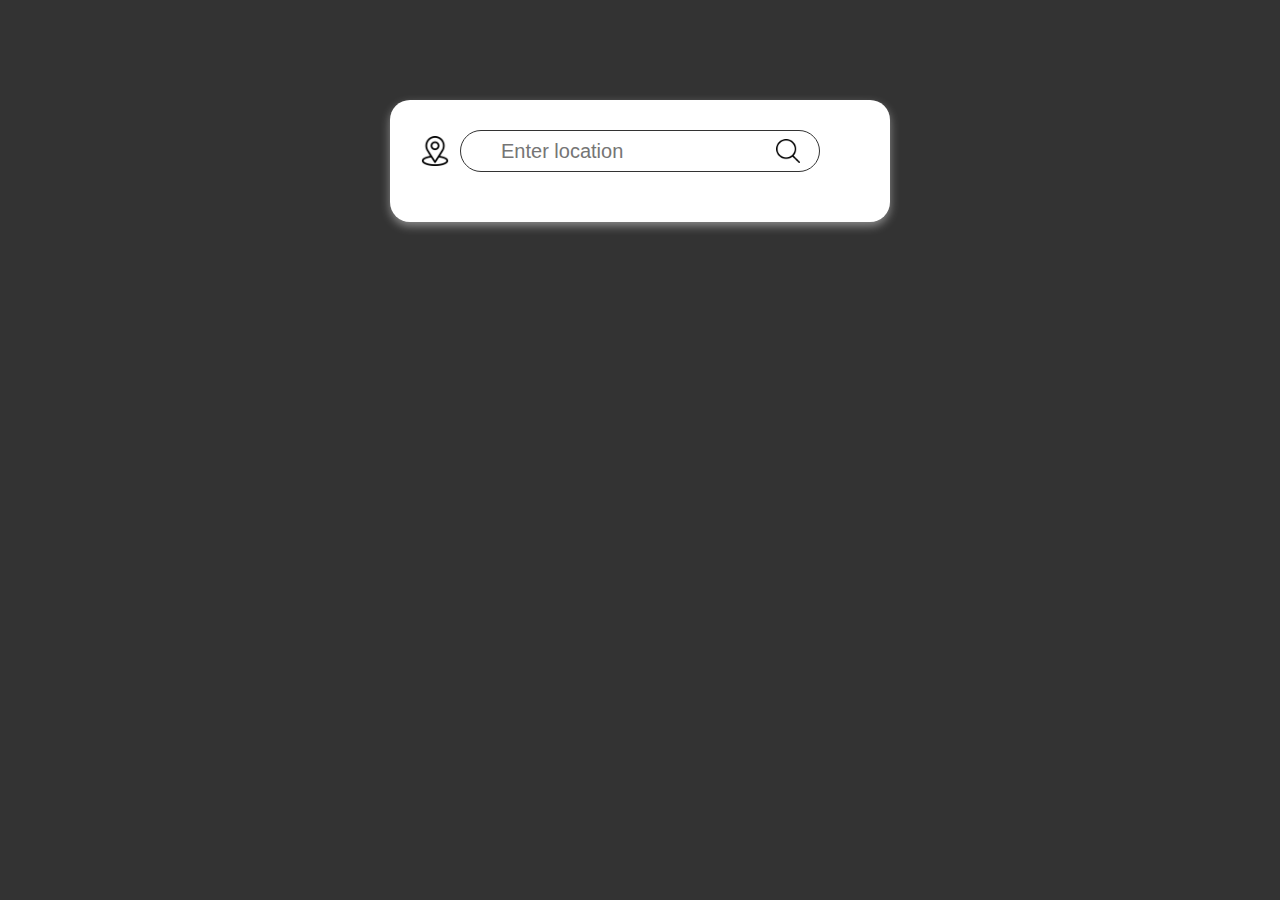
<file: 01-Weather-App/index.html>
<!DOCTYPE html>
<html lang="en">
  <head>
    <meta charset="UTF-8" />
    <meta name="viewport" content="width=device-width, initial-scale=1.0" />
    <link rel="stylesheet" href="style.css" />
    <script defer src="script.js"></script>
    <title>Weather App</title>
  </head>
  <body>
    <div class="container">
      <div class="search">
        <input
          type="text"
          name=""
          id=""
          placeholder="Enter location"
          class="search-location"
        />
        <img
          src="images/search-interface-symbol.png"
          alt=""
          class="search-img"
        />
        <img src="images/location.png" alt="" class="location-img" />
      </div>
      <div class="weather hidden">
        <img src="images/sun.png" alt="" class="weather-img" />
        <div class="temp">
          <img src="images/thermometer.png" alt="" />
          <h1 class="weather-temp"></h1>
        </div>
        <h2 class="weather-city"></h2>
        <div class="details">
          <div class="col">
            <img src="images/humidity.png" alt="" />
            <div>
              <p class="humidity"></p>
              <p>Humidity</p>
            </div>
          </div>
          <div class="col">
            <img src="images/pressure.png" alt="" />
            <div>
              <p class="pressure"></p>
              <p>Pressure</p>
            </div>
          </div>
          <div class="col">
            <img src="images/wind.png" alt="" />
            <div>
              <p class="wind"></p>
              <p>Wind</p>
            </div>
          </div>
        </div>
      </div>
    </div>
  </body>
</html>
</file>
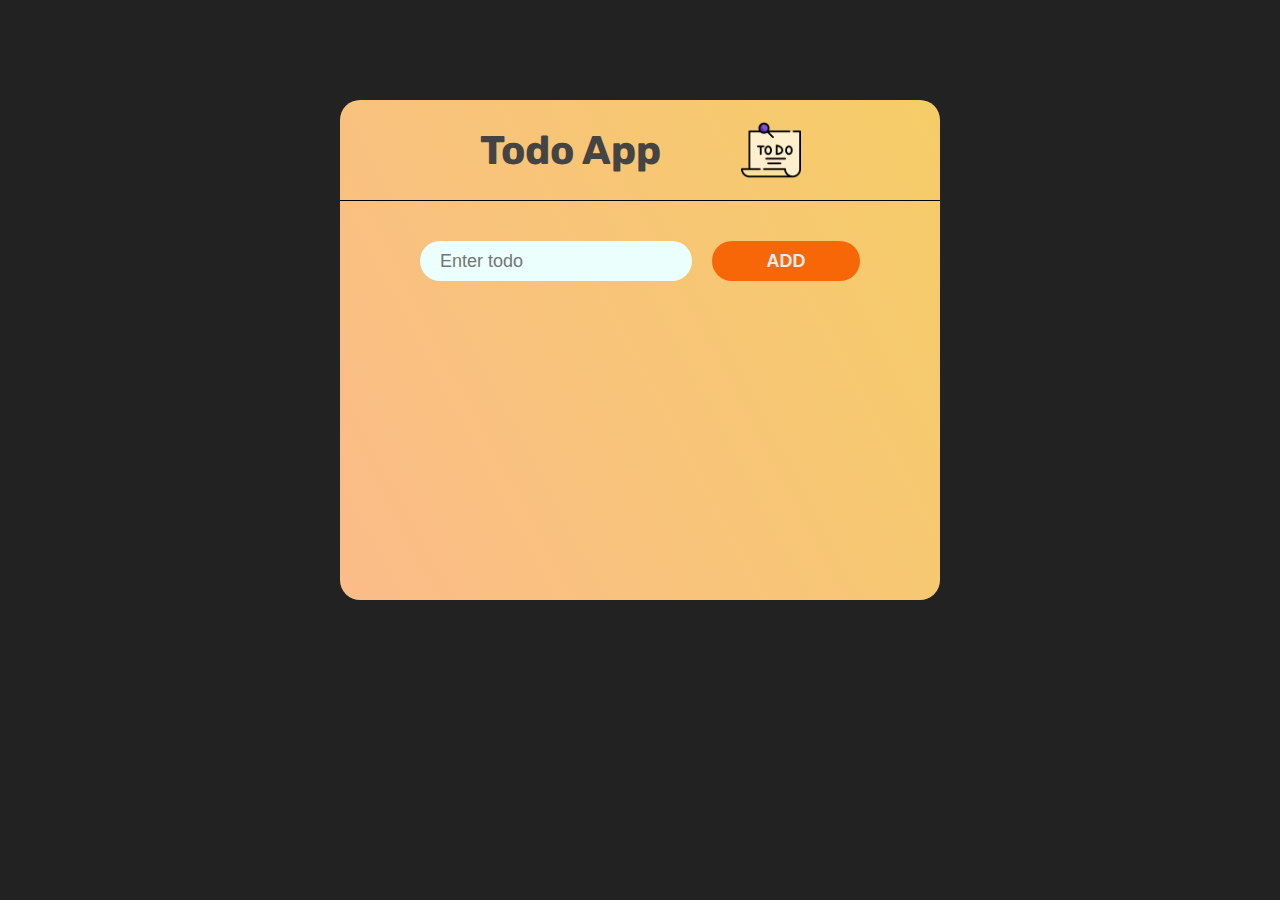
<file: 02-todo-App/index.html>
<!DOCTYPE html>
<html lang="en">
  <head>
    <meta charset="UTF-8" />
    <meta name="viewport" content="width=device-width, initial-scale=1.0" />
    <title>Todo App</title>
    <link rel="preconnect" href="https://fonts.googleapis.com" />
    <link rel="preconnect" href="https://fonts.gstatic.com" crossorigin />
    <link
      href="https://fonts.googleapis.com/css2?family=Inter:ital,opsz,wght@0,14..32,100..900;1,14..32,100..900&family=Rubik:ital,wght@0,300..900;1,300..900&display=swap"
      rel="stylesheet"
    />
    <link rel="stylesheet" href="style.css" />
    <script defer src="script.js"></script>
  </head>
  <body>
    <div class="container">
      <div class="header">
        <h1>Todo App</h1>
        <img src="to-do-list.png" alt="image of todo" class="todo-img" />
      </div>
      <div class="add-todo">
        <input type="text" class="todo-input" placeholder="Enter todo" />
        <button class="btn btn-add">ADD</button>
      </div>
      <div class="todo-list"></div>
    </div>
  </body>
</html>
</file>
<file: 01-Weather-App/style.css>
* {
  margin: auto;
  padding: auto;
  box-sizing: border-box;
}

html {
  font-size: 62.5%;
}
body {
  background-color: #333;
}

.container {
  width: 90%;
  max-width: 50rem;
  background-color: #fff;
  margin: 10rem auto;
  min-height: 10rem;
  text-align: center;
  padding: 3rem 6rem;
  border-radius: 2rem;
  box-shadow: 0px 4px 10px 0px rgba(255, 255, 255, 0.436);
  transition: height 0.6s ease;
}

.search {
  display: flex;
  align-items: center;
  position: relative;
  margin-bottom: 2rem;
}
.search-location {
  border: 1px solid #333;
  outline: none;
  width: 36rem;
  height: 4rem;
  border-radius: 3rem;
  padding: 2rem 4rem;
  font-size: 2rem;
}

.search-img {
  width: 2.4rem;
  height: 2.4rem;
  cursor: pointer;
  position: absolute;
  right: 3rem;
}
.location-img {
  width: 3rem;
  height: 3rem;
  cursor: pointer;
  position: absolute;
  left: -3rem;
}
.hidden {
  display: none;
}
.weather-img {
  width: 13rem;
  height: 13rem;
  margin-bottom: 2rem;
}

.temp {
  font-size: 2rem;
  display: flex;
  width: 12rem;
  margin-bottom: 1rem;
  font-weight: 400;
}
.temp img {
  width: 4rem;
  height: 4rem;
}
.weather-city {
  font-size: 5rem;
  margin-bottom: 5rem;
  font-weight: 400;
}
.details {
  display: flex;
  align-items: center;
  justify-content: space-between;
  gap: 9rem;
}
.col {
  font-size: 1.8rem;
  font-weight: 300;
}
.col img {
  width: 5rem;
  height: 5rem;
  margin-bottom: 1rem;
}
</file>
<file: 02-todo-App/style.css>
* {
  margin: 0;
  padding: 0;
  box-sizing: border-box;
}

html {
  font-size: 62.5%;
}
body {
  background-color: #222;
  font-family: "Rubik", sans-serif;
}

.container {
 background-image: linear-gradient(62deg, #fbbc89 0%, #f7cf68fc 100%);
max-width: 60rem;
  margin: 10rem auto;
  padding-bottom: 3rem;
  text-align: center;
  border-radius: 2rem;
  min-height: 50rem;
}
.header {
  padding-top: 2rem;
  padding-bottom: 2rem;
  width: 100%;
  border-bottom: 1px solid black;
  margin-bottom: 4rem;
  font-size: 2rem;
  font-weight: 100;
  color: #444;
  display: flex;
  align-items: center;
  justify-content: center;
  gap: 8rem;
}
.todo-img {
  width: 6rem;
  height: 6rem;
}
.todo-list {
  padding-left: 8rem;
  padding-right: 8rem;
 
}
.add-todo {
  width: 100%;
  display: flex;
  align-items: center;
  justify-content: space-between;
  padding-left: 8rem;
  padding-right: 8rem;
}
.todo-input {
  border: none;
  outline: none;
  background-color: #ebfffc;
  color: #555;
  padding: 1rem 2rem;
  height: 4rem;
  border-radius: 3rem;
  margin-right: 2rem;
  font-size: 1.8rem;
}
.btn {
  border: none;
  outline: none;

  background-color: #f76707;

  color: #e9ecef;
  cursor: pointer;
}
.btn:hover {
  transform: scale(1.05);
}
.btn-add {
  height: 4rem;
  padding: 1rem 2rem;
  border-radius: 2rem;
  width: 17rem;
  font-size: 1.8rem;
  font-weight: 600;
}
.todo {
  width: 100%;
  display: flex;
  align-items: center;
  justify-content: space-between;
  margin-top: 3rem;
}
.para p {
  
  font-size: 2rem; 
  font-weight: 450; 
  color: #333; 
  line-height: 1.5; 
  margin: 0; /
}
.td-btn {
  display: flex;
  gap: 1rem;
  align-items: center;
  justify-content: center;
  margin-left: 4rem;
}
.btn-2 {
  width: 8rem;
  padding: 1rem 1.5rem;
  border-radius: 6rem;
  font-weight: 500;
}

.edit-input {
  border: none;
  outline: none;
  background-color: #ebfffc;
  color: #555;
  padding: 1rem 2rem;
  height: 2.5rem;
  border-radius: 3rem;
  font-size: 1.8rem;
  width: 20rem;
}
</file>
